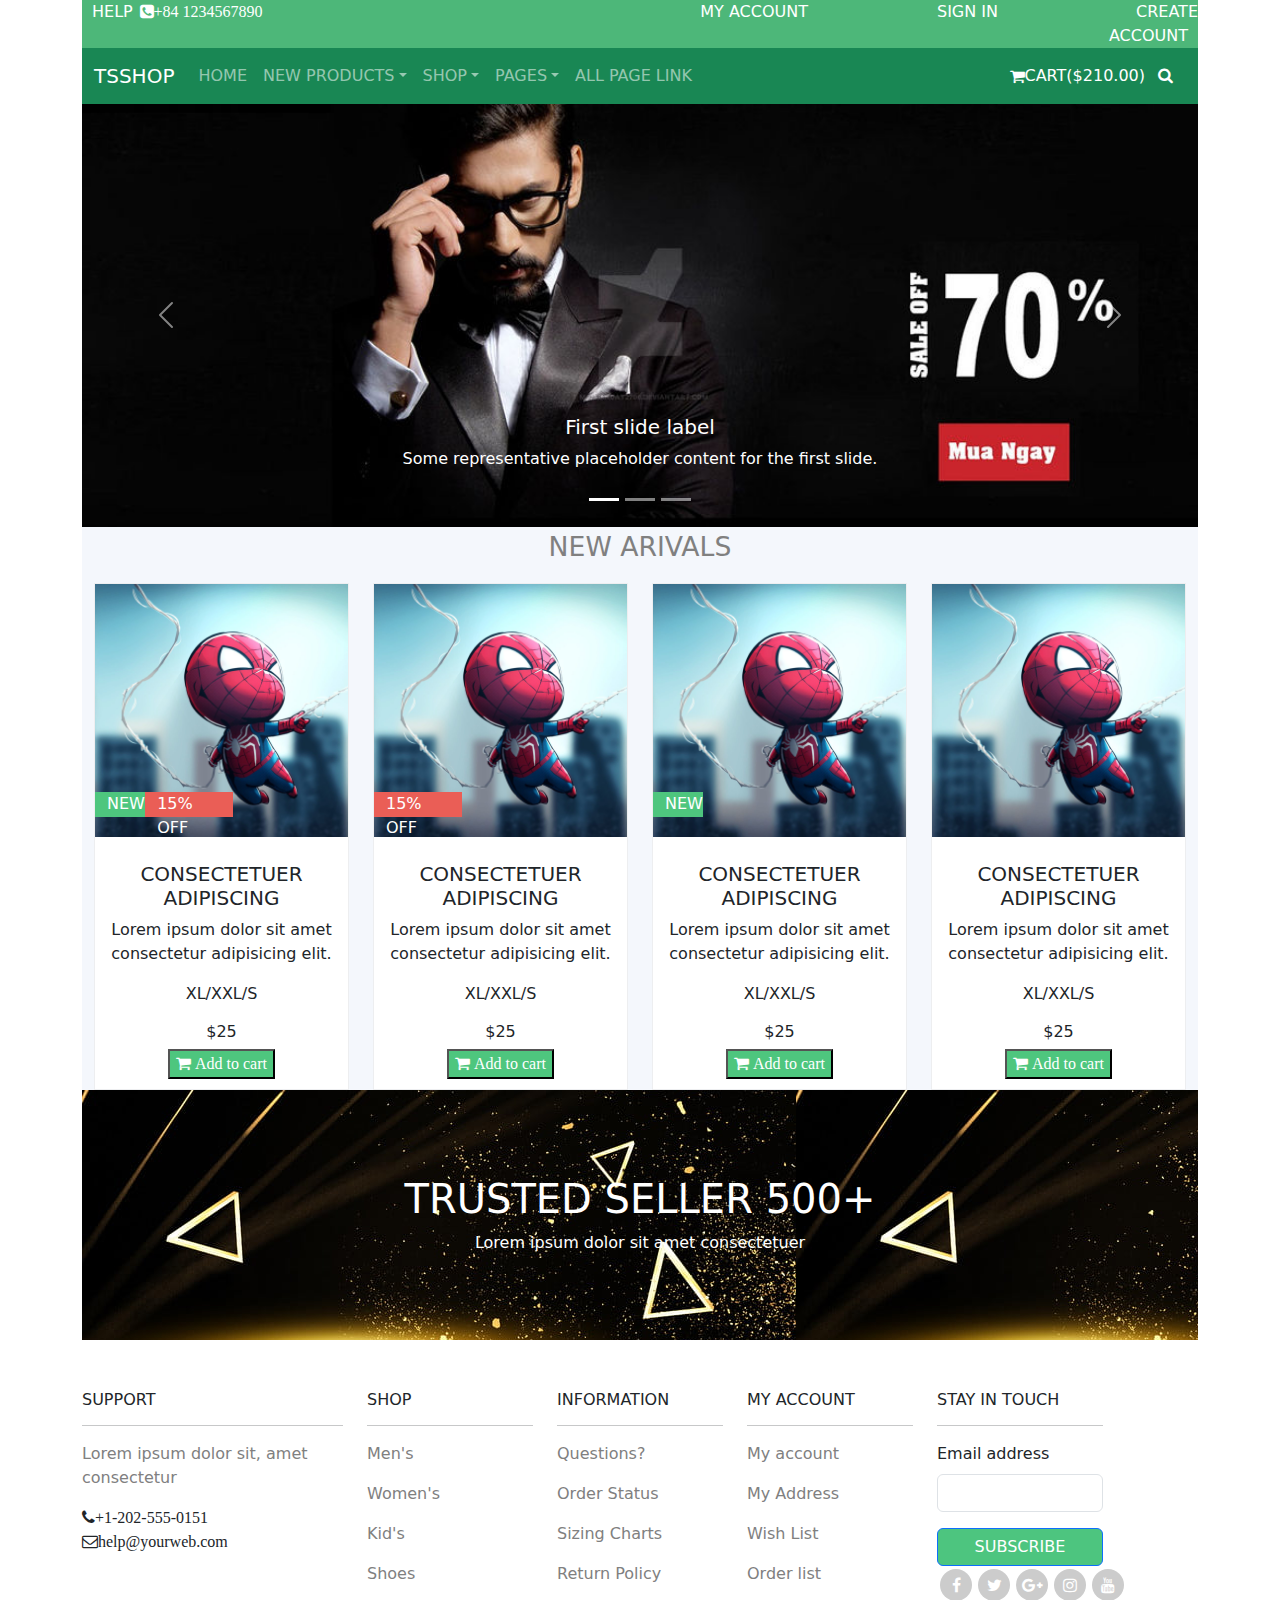
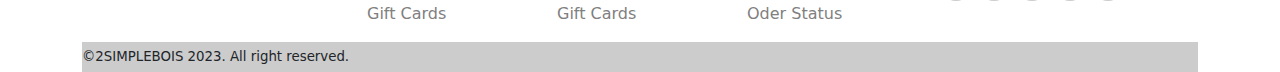
<file: index.html>
<!DOCTYPE html>
<html lang="en">

<head>
    <meta charset="UTF-8">
    <meta http-equiv="X-UA-Compatible" content="IE=edge">
    <meta name="viewport" content="width=device-width, initial-scale=1.0">
    <title>Document</title>
    <link rel="stylesheet" href="bootstrap.min.css">
    <link rel="stylesheet" href="bai1lab7.css">
    <link rel="stylesheet" href="font-awesome-4.7.0/css/font-awesome.min.css">
</head>

<body>
    <div id="khung1" class="container">
        <div class="help">
            <div class="row">
                <div class="sdt col-6 ">
                    <div class="row">
                        <div class="col-1" style="margin-left: 10px;">
                            <p>HELP</p>
                        </div>
                        <div class=" col-lg-6 col-12">
                            <i class="fa fa-phone-square" aria-hidden="true">+84 1234567890</i>
                        </div>
                    </div>


                </div>
                <div class="account col-6 ">
                    <div class="row">
                        <div class="col-md-4 col-12">
                            <a href="#">MY ACCOUNT</a>
                        </div>
                        <div class="col-md-4 col-12">
                            <a href="#">SIGN IN</a>
                        </div>
                        
                        <div class="col-md-4 col-12">
                            <a href="#">CREATE ACCOUNT</a>
                        </div>
                    </div>
                    
                </div>
            </div>
        </div>

        <nav class="navbar navbar-expand-xl navbar-dark bg-success        ">
            <div class="container-fluid">
                <a class="navbar-brand" href="javascript:void(0)">TSSHOP</a>
                <button class="navbar-toggler" type="button" data-bs-toggle="collapse" data-bs-target="#mynavbar">
                    <span class="navbar-toggler-icon"></span>
                </button>
                <div class="collapse navbar-collapse" id="mynavbar">
                    <ul class="navbar-nav me-auto">
                        <li class="nav-item">
                            <a class="nav-link" href="Bai1_Lab7.html">HOME</a>
                        </li>
                        <li class="nav-item dropdown">
                            <a class="nav-link dropdown-toggle" href="#" role="button" data-bs-toggle="dropdown">NEW
                                PRODUCTS</a>
                            <ul class="dropdown-menu">
                                <li><a class="dropdown-item" href="#">Link</a></li>
                                <li><a class="dropdown-item" href="#">Another link</a></li>
                                <li><a class="dropdown-item" href="#">A third link</a></li>
                            </ul>
                        </li>
                        <li class="nav-item dropdown">
                            <a class="nav-link dropdown-toggle" href="#" role="button"
                                data-bs-toggle="dropdown">SHOP</a>
                            <ul class="dropdown-menu">
                                <li><a class="dropdown-item" href="#">Link</a></li>
                                <li><a class="dropdown-item" href="#">Another link</a></li>
                                <li><a class="dropdown-item" href="#">A third link</a></li>
                            </ul>
                        </li>
                        <li class="nav-item dropdown">
                            <a class="nav-link dropdown-toggle" href="#" role="button"
                                data-bs-toggle="dropdown">PAGES</a>
                            <ul class="dropdown-menu">
                                <li><a class="dropdown-item" href="#">Link</a></li>
                                <li><a class="dropdown-item" href="#">Another link</a></li>
                                <li><a class="dropdown-item" href="#">A third link</a></li>
                            </ul>
                        </li>
                        <li class="nav-item">
                            <a class="nav-link" href="javascript:void(0)">ALL PAGE LINK</a>
                        </li>
                    </ul>
                    <form class="d-flex">
                        <li class="nav-cart">
                            <i class="fa fa-shopping-cart" aria-hidden="true"></i>
                            <a class="nav-link" href="Bai2_Lab7.html">CART($210.00)</a>
                        </li>
                        <button class="btn" type="button"><i class="fa fa-search" aria-hidden="true" style="color: white;"></i></button>
                    </form>
                </div>
            </div>
        </nav>
        <div id="carouselExampleCaptions" class="carousel slide" data-bs-ride="false">
            <div class="carousel-indicators">
                <button type="button" data-bs-target="#carouselExampleCaptions" data-bs-slide-to="0" class="active"
                    aria-current="true" aria-label="Slide 1"></button>
                <button type="button" data-bs-target="#carouselExampleCaptions" data-bs-slide-to="1"
                    aria-label="Slide 2"></button>
                <button type="button" data-bs-target="#carouselExampleCaptions" data-bs-slide-to="2"
                    aria-label="Slide 3"></button>
            </div>
            <div class="carousel-inner">
                <div class="carousel-item active">
                    <img src="banner.jpg" class="d-block w-100" alt="...">
                    <div class="carousel-caption d-none d-md-block">
                        <h5>First slide label</h5>
                        <p>Some representative placeholder content for the first slide.</p>
                    </div>
                </div>
                <div class="carousel-item">
                    <img src="banner.jpg" class="d-block w-100" alt="...">
                    <div class="carousel-caption d-none d-md-block">
                        <h5>Second slide label</h5>
                        <p>Some representative placeholder content for the second slide.</p>
                    </div>
                </div>
                <div class="carousel-item">
                    <img src="banner.jpg" class="d-block w-100" alt="...">
                    <div class="carousel-caption d-none d-md-block">
                        <h5>Third slide label</h5>
                        <p>Some representative placeholder content for the third slide.</p>
                    </div>
                </div>
            </div>
            <button class="carousel-control-prev" type="button" data-bs-target="#carouselExampleCaptions"
                data-bs-slide="prev">
                <span class="carousel-control-prev-icon" aria-hidden="true"></span>
                <span class="visually-hidden">Previous</span>
            </button>
            <button class="carousel-control-next" type="button" data-bs-target="#carouselExampleCaptions"
                data-bs-slide="next">
                <span class="carousel-control-next-icon" aria-hidden="true"></span>
                <span class="visually-hidden">Next</span>
            </button>
        </div>
        
        <div id="khung" class="container">
            <div class="newarr">
                <p>NEW ARIVALS</p>
            </div>
            <div class="row">
                <div class="box col-lg-3 col-md-6 col-12 ">
                    <div class="boder">
                        <div class="image">
                            <img src="spiderman.jpg">
                            <div class="new">
                                <div class="row">
                                    <div class=" new2 col-4">
                                        <p>NEW</p>
                                    </div>
                                    <div class=" sale col-7">
                                        <p>15% OFF</p>
                                    </div>
                                </div>
                            </div>
                        </div>

                        <h5>CONSECTETUER ADIPISCING</h5>
                        <p>Lorem ipsum dolor sit amet consectetur adipisicing elit. </p>
                        <p>XL/XXL/S</p>
                        <h6>$25</h6>
                        <button><i class="fa fa-shopping-cart" aria-hidden="true"> Add to cart</i></button>
                    </div>
                </div>
                <div class="box col-lg-3 col-md-6 col-12 ">
                    <div class="boder">
                        <div class="image">
                            <img src="spiderman.jpg">
                            <div class="new">
                                <div class="row">

                                    <div class=" sale col-7" style="margin-left: 12px;">
                                        <p>15% OFF</p>
                                    </div>
                                </div>
                            </div>
                        </div>
                        <h5>CONSECTETUER ADIPISCING</h5>
                        <p>Lorem ipsum dolor sit amet consectetur adipisicing elit. </p>
                        <p>XL/XXL/S</p>
                        <h6>$25</h6>
                        <button><i class="fa fa-shopping-cart" aria-hidden="true"> Add to cart</i></button>
                    </div>
                </div>
                <div class="box col-lg-3 col-md-6 col-12 ">
                    <div class="boder">
                        <div class="image">
                            <img src="spiderman.jpg">
                            <div class="new">
                                <div class="row">
                                    <div class=" new2 col-4">
                                        <p>NEW</p>
                                    </div>

                                </div>
                            </div>
                        </div>
                        <h5>CONSECTETUER ADIPISCING</h5>
                        <p>Lorem ipsum dolor sit amet consectetur adipisicing elit. </p>
                        <p>XL/XXL/S</p>
                        <h6>$25</h6>
                        <button><i class="fa fa-shopping-cart" aria-hidden="true"> Add to cart</i></button>
                    </div>
                </div>
                <div class="box col-lg-3 col-md-6 col-12 ">
                    <div class="boder">
                        <div class="image">
                            <img src="spiderman.jpg">
                            <div class="new"></div>
                        </div>
                        <h5>CONSECTETUER ADIPISCING</h5>
                        <p>Lorem ipsum dolor sit amet consectetur adipisicing elit. </p>
                        <p>XL/XXL/S</p>
                        <h6>$25</h6>
                        <button><i class="fa fa-shopping-cart" aria-hidden="true"> Add to cart</i></button>
                    </div>
                </div>


            </div>
        </div>
        <div class="bannerduoi">
            <div class="text">
                <h1>TRUSTED SELLER 500+</h1>
            <p>Lorem ipsum dolor sit amet consectetuer</p>
            </div>
        </div>
        <div class="footer">
            <div class="row">
                <div class=" col-lg-3 col-sm-6 col-12">
                    <div class="info">
                        <h6>SUPPORT</h6>
                    <hr/>
                    <p>Lorem ipsum dolor sit, amet consectetur</p>
                    <i class="fa fa-phone" aria-hidden="true">+1-202-555-0151</i><br/>
                    <i class="fa fa-envelope-o" aria-hidden="true">help@yourweb.com</i>
                    </div>
                </div>
                <div class=" col-lg-2 col-sm-6 col-12">
                    <div class="info">
                        <h6>SHOP</h6>
                    <hr/>
                    <p>Men's</p>
                    <p>Women's</p>
                    <p>Kid's</p>
                    <p>Shoes</p>
                    <p>Gift Cards</p>
                    </div>
                </div>
                <div class="col-lg-2 col-sm-6 col-12">
                    <div class="info">
                        <h6>INFORMATION</h6>
                    <hr/>
                    <p>Questions?</p>
                    <p>Order Status</p>
                    <p>Sizing Charts</p>
                    <p>Return Policy</p>
                    <p>Gift Cards</p>
                    </div>
                </div>
                <div class="col-lg-2 col-sm-6 col-12">
                    <div class="info">
                        <h6>MY ACCOUNT</h6>
                    <hr/>
                    <p>My account</p>
                    <p>My Address</p>
                    <p>Wish List</p>
                    <p>Order list</p>
                    <p>Oder Status</p>
                    </div>
                </div>
                <div class="col-lg-2 col-12">
                    <div class="info">
                        <h6>STAY IN TOUCH</h6>
                    <hr/>
                        <form>
                            <div class="mb-3">
                              <label for="exampleInputEmail1" class="form-label">Email address</label>
                              <input type="email" class="form-control" id="exampleInputEmail1" aria-describedby="emailHelp">
                              <div id="emailHelp" class="form-text"></div>
                            </div>
                            <button type="submit" class="btn btn-primary">SUBSCRIBE </button>
                          </form>
                          <div class="icon-new">
                            <div class="icon col-2">
                                <i class="fa fa-facebook" aria-hidden="true"></i>
                            </div>
                            <div class="icon col-2">
                                <i class="fa fa-twitter" aria-hidden="true"></i>
                            </div>
                            <div class="icon col-2">
                                <i class="fa fa-google-plus" aria-hidden="true"></i>

                            </div>
                            <div class="icon col-2">
                                <i class="fa fa-instagram" aria-hidden="true"></i>
                            </div>
                            <div class="icon col-2">
                                <i class="fa fa-youtube" aria-hidden="true"></i>
                            </div>
                          </div>
                    </div>
                </div>
            </div>
        </div>
        <div class="footer2">
            <p>    ©2SIMPLEBOIS 2023. All right reserved.    </p>
        </div>
    </div>
    <script src="https://cdn.jsdelivr.net/npm/bootstrap@5.0.2/dist/js/bootstrap.min.js" integrity="sha384-cVKIPhGWiC2Al4u+LWgxfKTRIcfu0JTxR+EQDz/bgldoEyl4H0zUF0QKbrJ0EcQF" crossorigin="anonymous"></script>
</body>

</html>
</file>
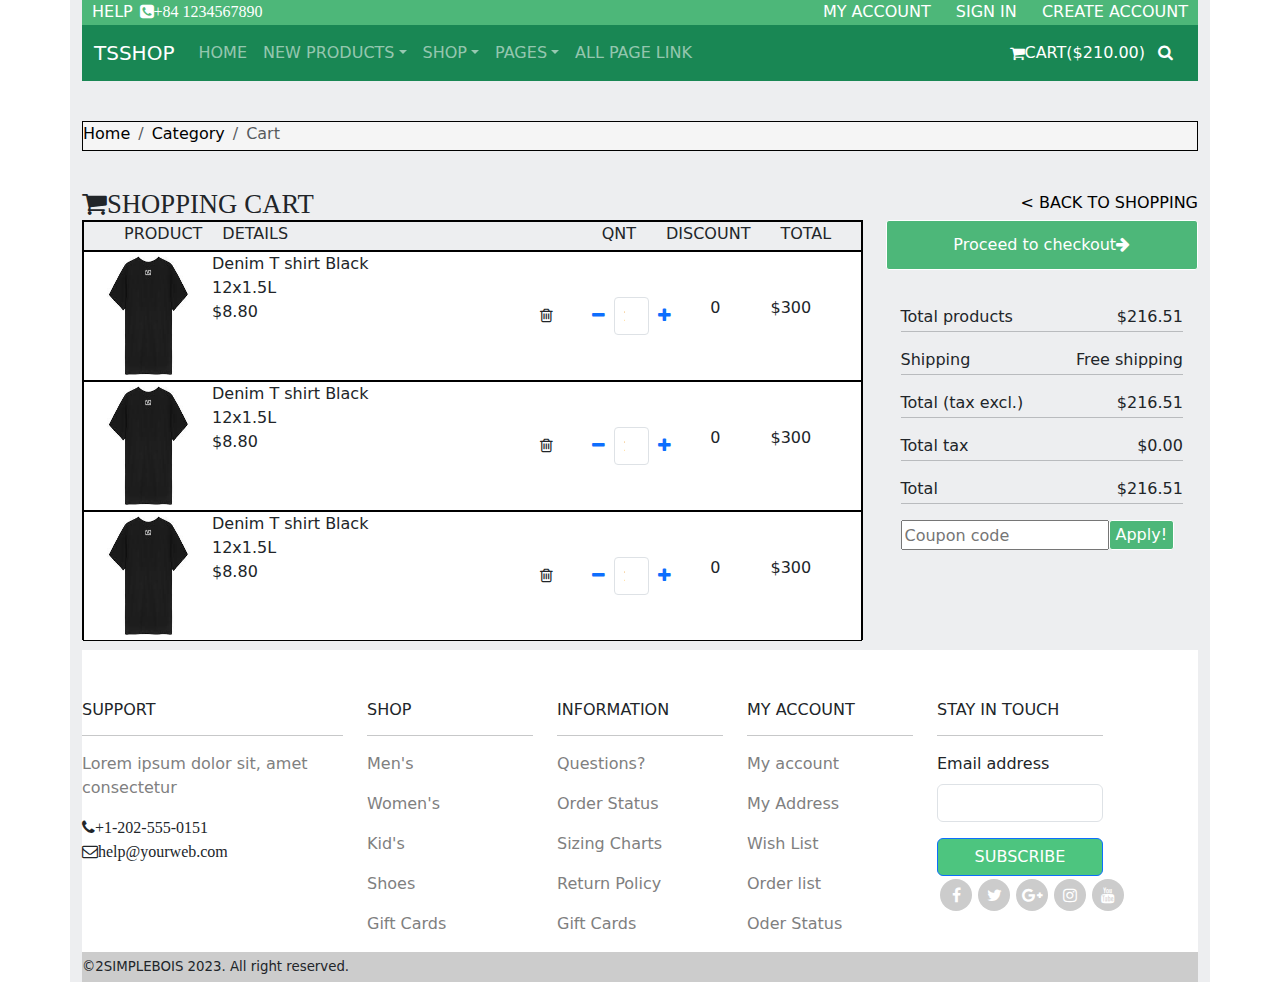
<file: Bai2_Lab7.html>
<!DOCTYPE html>
<html lang="en">

<head>
    <meta charset="UTF-8">
    <meta http-equiv="X-UA-Compatible" content="IE=edge">
    <meta name="viewport" content="width=device-width, initial-scale=1.0">
    <title>Document</title>
    <link rel="stylesheet" href="bootstrap.min.css">
    <link rel="stylesheet" href="bai2lab7.css">
    <link rel="stylesheet" href="font-awesome-4.7.0/css/font-awesome.min.css">
</head>

<body>
    <div id="khung1" class="container">
        <div class="help">
            <div class="row">
                <div class="sdt col-6">
                    <div class="row">
                        <div class="col-1" style="margin-left: 10px;">
                            <p>HELP</p>
                        </div>
                        <div class="col-6">
                            <i class="fa fa-phone-square" aria-hidden="true">+84 1234567890</i>
                        </div>
                    </div>


                </div>
                <div class="account col-6">
                    <a href="#">MY ACCOUNT</a>
                    <a href="#">SIGN IN</a>
                    <a href="#">CREATE ACCOUNT</a>
                </div>
            </div>
        </div>

        <nav class="navbar navbar-expand-sm navbar-dark bg-success        ">
            <div class="container-fluid">
                <a class="navbar-brand" href="javascript:void(0)">TSSHOP</a>
                <button class="navbar-toggler" type="button" data-bs-toggle="collapse" data-bs-target="#mynavbar">
                    <span class="navbar-toggler-icon"></span>
                </button>
                <div class="collapse navbar-collapse" id="mynavbar">
                    <ul class="navbar-nav me-auto">
                        <li class="nav-item">
                            <a class="nav-link" href="Bai1_Lab7.html">HOME</a>
                        </li>
                        <li class="nav-item dropdown">
                            <a class="nav-link dropdown-toggle" href="#" role="button" data-bs-toggle="dropdown">NEW
                                PRODUCTS</a>
                            <ul class="dropdown-menu">
                                <li><a class="dropdown-item" href="#">Link</a></li>
                                <li><a class="dropdown-item" href="#">Another link</a></li>
                                <li><a class="dropdown-item" href="#">A third link</a></li>
                            </ul>
                        </li>
                        <li class="nav-item dropdown">
                            <a class="nav-link dropdown-toggle" href="#" role="button"
                                data-bs-toggle="dropdown">SHOP</a>
                            <ul class="dropdown-menu">
                                <li><a class="dropdown-item" href="#">Link</a></li>
                                <li><a class="dropdown-item" href="#">Another link</a></li>
                                <li><a class="dropdown-item" href="#">A third link</a></li>
                            </ul>
                        </li>
                        <li class="nav-item dropdown">
                            <a class="nav-link dropdown-toggle" href="#" role="button"
                                data-bs-toggle="dropdown">PAGES</a>
                            <ul class="dropdown-menu">
                                <li><a class="dropdown-item" href="#">Link</a></li>
                                <li><a class="dropdown-item" href="#">Another link</a></li>
                                <li><a class="dropdown-item" href="#">A third link</a></li>
                            </ul>
                        </li>
                        <li class="nav-item">
                            <a class="nav-link" href="javascript:void(0)">ALL PAGE LINK</a>
                        </li>
                    </ul>
                    <form class="d-flex">
                        <li class="nav-cart">
                            <i class="fa fa-shopping-cart" aria-hidden="true"></i>
                            <a class="nav-link" href="Bai2_Lab7.html">CART($210.00)</a>
                        </li>
                        <button class="btn" type="button"><i class="fa fa-search" aria-hidden="true" style="color: white;"></i></button>
                    </form>
                </div>
            </div>
        </nav>
        
        <div class="link">
              
              <nav aria-label="breadcrumb">
                <ol class="breadcrumb">
                  <li class="breadcrumb-item"><a href="#">Home</a></li>
                  <li class="breadcrumb-item"><a href="#">Category</a></li>
                  <li class="breadcrumb-item active" aria-current="page">Cart</li>
                </ol>
              </nav>
              
        </div>
        <div class="row">
                <div class="cc col-6">
                    <i class="fa fa-shopping-cart" aria-hidden="true">SHOPPING CART</i>
                </div>
                <div class="cc col-6">
                    <a href="#">< BACK TO SHOPPING</a>
                </div>
          </div>
        <div class="menu">
            <div class="store">
                <div class="dau">
                    <div class="product">
                        <p>PRODUCT</p>
                        <p>DETAILS</p>
                    </div>
                    <div class="product1">
                        <p>QNT</p>
                        <p>DISCOUNT</p>
                        <p>TOTAL</p>
                    </div>
                </div>
                <div class="sanpham">
                    <div class="name">
                        <div class="image">
                            <img src="item1.jpg">
                        </div>
                        <div class="thongtin">
                            <h9>Denim T shirt Black</h9>
                            <p>12x1.5L<br/>
                                $8.80
                            </p>
                            
                        </div>
                    </div>
                    <div class="gia">
                        <div class="recy">
                            <i class="fa fa-trash-o" aria-hidden="true"></i>
                        </div>
                        <div class="tang col-md-3 col-lg-3 col-xl-2 d-flex">
                            <button class="btn btn-link px-2"
                              onclick="this.parentNode.querySelector('input[type=number]').stepDown()">
                              <i class="fa fa-minus" aria-hidden="true"></i>
                            </button>
      
                            <input id="form1" min="0" name="quantity" value="1" type="number"
                              class="form-control form-control-sm" />
      
                            <button class="btn btn-link px-2"
                              onclick="this.parentNode.querySelector('input[type=number]').stepUp()">
                              <i class="fa fa-plus" aria-hidden="true"></i>
                            </button>
                          </div>
                          <p>0</p>
                          <p>$300</p>
                    </div>
                </div>
                <div class="sanpham">
                    <div class="name">
                        <div class="image">
                            <img src="item1.jpg">
                        </div>
                        <div class="thongtin">
                            <h9>Denim T shirt Black</h9>
                            <p>12x1.5L<br/>
                                $8.80
                            </p>
                            
                        </div>
                    </div>
                    <div class="gia">
                        <div class="recy">
                            <i class="fa fa-trash-o" aria-hidden="true"></i>
                        </div>
                        <div class="tang col-md-3 col-lg-3 col-xl-2 d-flex">
                            <button class="btn btn-link px-2"
                              onclick="this.parentNode.querySelector('input[type=number]').stepDown()">
                              <i class="fa fa-minus" aria-hidden="true"></i>
                            </button>
      
                            <input id="form1" min="0" name="quantity" value="1" type="number"
                              class="form-control form-control-sm" />
      
                            <button class="btn btn-link px-2"
                              onclick="this.parentNode.querySelector('input[type=number]').stepUp()">
                              <i class="fa fa-plus" aria-hidden="true"></i>
                            </button>
                          </div>
                          <p>0</p>
                          <p>$300</p>
                    </div>
                </div>
                <div class="sanpham">
                    <div class="name">
                        <div class="image">
                            <img src="item1.jpg">
                        </div>
                        <div class="thongtin">
                            <h9>Denim T shirt Black</h9>
                            <p>12x1.5L<br/>
                                $8.80
                            </p>
                            
                        </div>
                    </div>
                    <div class="gia">
                        <div class="recy">
                            <i class="fa fa-trash-o" aria-hidden="true"></i>
                        </div>
                        <div class="tang col-md-3 col-lg-3 col-xl-2 d-flex">
                            <button class="btn btn-link px-2"
                              onclick="this.parentNode.querySelector('input[type=number]').stepDown()">
                              <i class="fa fa-minus" aria-hidden="true"></i>
                            </button>
      
                            <input id="form1" min="0" name="quantity" value="1" type="number"
                              class="form-control form-control-sm" />
      
                            <button class="btn btn-link px-2"
                              onclick="this.parentNode.querySelector('input[type=number]').stepUp()">
                              <i class="fa fa-plus" aria-hidden="true"></i>
                            </button>
                          </div>
                          <p>0</p>
                          <p>$300</p>
                    </div>
                </div>
            </div>
            <div class="check">
                <button>Proceed to checkout<i class="fa fa-arrow-right" aria-hidden="true"></i></button>
                <div class="formcheck">
                    <div class="boder">
                        <div class="nd">
                            <p>Total products</p>
                            <h8>$216.51</h8>
                        </div>
                        <hr/>
                        <div class="nd">
                            <p>Shipping</p>
                            <h8>Free shipping</h8>
                        </div>
                        <hr/>
                        <div class="nd">
                            <p>Total (tax excl.)</p>
                            <h8>$216.51</h8>
                        </div>
                        <hr/>
                        <div class="nd">
                            <p>Total tax</p>
                            <h8>$0.00</h8>
                        </div>
                        <hr/>
                        <div class="nd">
                            <p>Total</p>
                            <h8>$216.51</h8>
                        </div>
                        <hr/>
                        <div class="nd">
                            
                                
                            <div class="app">
                                <input type="search" placeholder="Coupon code">
                                <button>Apply!</button>
                            </div>
                              
                              
                        </div>
                    </div>
                </div>
            </div>
        </div>
        <div class="footer">
            <div class="row">
                <div class=" col-lg-3 col-sm-6 col-12">
                    <div class="info">
                        <h6>SUPPORT</h6>
                    <hr/>
                    <p>Lorem ipsum dolor sit, amet consectetur</p>
                    <i class="fa fa-phone" aria-hidden="true">+1-202-555-0151</i><br/>
                    <i class="fa fa-envelope-o" aria-hidden="true">help@yourweb.com</i>
                    </div>
                </div>
                <div class=" col-lg-2 col-sm-6 col-12">
                    <div class="info">
                        <h6>SHOP</h6>
                    <hr/>
                    <p>Men's</p>
                    <p>Women's</p>
                    <p>Kid's</p>
                    <p>Shoes</p>
                    <p>Gift Cards</p>
                    </div>
                </div>
                <div class="col-lg-2 col-sm-6 col-12">
                    <div class="info">
                        <h6>INFORMATION</h6>
                    <hr/>
                    <p>Questions?</p>
                    <p>Order Status</p>
                    <p>Sizing Charts</p>
                    <p>Return Policy</p>
                    <p>Gift Cards</p>
                    </div>
                </div>
                <div class="col-lg-2 col-sm-6 col-12">
                    <div class="info">
                        <h6>MY ACCOUNT</h6>
                    <hr/>
                    <p>My account</p>
                    <p>My Address</p>
                    <p>Wish List</p>
                    <p>Order list</p>
                    <p>Oder Status</p>
                    </div>
                </div>
                <div class="col-lg-2 col-12">
                    <div class="info">
                        <h6>STAY IN TOUCH</h6>
                    <hr/>
                        <form>
                            <div class="mb-3">
                              <label for="exampleInputEmail1" class="form-label">Email address</label>
                              <input type="email" class="form-control" id="exampleInputEmail1" aria-describedby="emailHelp">
                              <div id="emailHelp" class="form-text"></div>
                            </div>
                            <button type="submit" class="btn btn-primary">SUBSCRIBE </button>
                          </form>
                          <div class="icon-new">
                            <div class="icon col-2">
                                <i class="fa fa-facebook" aria-hidden="true"></i>
                            </div>
                            <div class="icon col-2">
                                <i class="fa fa-twitter" aria-hidden="true"></i>
                            </div>
                            <div class="icon col-2">
                                <i class="fa fa-google-plus" aria-hidden="true"></i>

                            </div>
                            <div class="icon col-2">
                                <i class="fa fa-instagram" aria-hidden="true"></i>
                            </div>
                            <div class="icon col-2">
                                <i class="fa fa-youtube" aria-hidden="true"></i>
                            </div>
                          </div>
                    </div>
                </div>
            </div>
        </div>
        <div class="footer2">
            <p>    ©2SIMPLEBOIS 2023. All right reserved.    </p>
        </div>
    </div>
    <script src="https://cdn.jsdelivr.net/npm/bootstrap@5.3.0-alpha2/dist/js/bootstrap.min.js"
            integrity="sha384-heAjqF+bCxXpCWLa6Zhcp4fu20XoNIA98ecBC1YkdXhszjoejr5y9Q77hIrv8R9i"
            crossorigin="anonymous"></script>
</body>

</html>
</file>
<file: bai1lab7.css>
.sdt{
    color: white;
    height: 25px;
}
.account{
    
    text-align: right;
    
}
.help{
    background-color: #4db779;
    
}
.account a{
    text-decoration: none;
    color: white;
    margin: 0 10px;
}
.account a:hover{
    color: aqua;
}
.nav-cart{
    list-style: none;
    display: flex;
    justify-content: center;
    align-items: center;
    color: white;
}
.nav-cart:hover{
    background-color: aqua;
    color: black;
}
.newarr{
    text-align: center;
    
}
.newarr p{
    font-size: 20pt;
    color: gray;
}
#khung{
    background-color: #f4f7fc;
}
.box{
    background-color: #f4f7fc;
}
.boder{
    border: 1px solid #edeef0;
    background-color: #ffffff;
    text-align: center;
}

.box img{
    width: 100%;
}
.boder button{
    text-align: center;
    background-color: #4ec67e;
    color: white;
    margin-bottom: 10px;
}
.boder button:hover{
    background-color: aqua;
}
.new{
    height: 25px;
    position: relative;
    width: 50%;
    top: -45px;
}

.new p{
    text-align: left;
}
.new2{
    background-color: #4ec67e;
    height: 25px;
    color: white;
    margin-left: 12px;
}
.sale{
    background-color: #ea5e56;
    color: white;
    height: 25px;
}
.bannerduoi{
    display: flex;
    background: url(bannerduoi.jpg) ;
    justify-content: center;
    height: 250px;
    align-items: center;
    color: white;
    text-align: center;
}
.bannerduoi p{
    margin: 0;
}
.info h6{
    margin-top: 50px;
}
.info p{
    color: gray;
}
.info form button{
    width: 100%;
    background-color: #4dc57f;
}
.icon-new{
    
    display: flex;
}
.icon{
    display: flex;
    background-color: #ccc;
    border-radius: 50%;
    width: 32px;
    height: 32px;
    justify-content: center;
    align-items: center;
    color: #fff;
    margin: 3px;
}
.footer2{
    background-color: #ccc;
    height: 30px;
}
.footer2 p{
    line-height: 30px;
    font-size: 10pt;
}
</file>
<file: bai2lab7.css>
#khung1{
    background-color: #edeef0;
}
.sdt{
    color: white;
    height: 25px;
}
.account{
    
    text-align: right;
    
}
.help{
    background-color: #4db779;
    
}
.account a{
    text-decoration: none;
    color: white;
    margin: 0 10px;
}
.account a:hover{
    color: aqua;
}
.nav-cart{
    list-style: none;
    display: flex;
    justify-content: center;
    align-items: center;
    color: white;
}
.nav-cart:hover{
    background-color: aqua;
    color: black;
}
.newarr{
    text-align: center;
    
}
.newarr p{
    font-size: 20pt;
    color: gray;
}


.footer{
    margin-top: 10px;
    background-color: #fff;
}
.info h6{
    margin-top: 50px;
}
.info p{
    color: gray;
}
.info form button{
    width: 100%;
    background-color: #4dc57f;
}
.icon-new{
    
    display: flex;
}
.icon{
    display: flex;
    background-color: #ccc;
    border-radius: 50%;
    width: 32px;
    height: 32px;
    justify-content: center;
    align-items: center;
    color: #fff;
    margin: 3px;
}
.link{
    border: 1px solid black;
    height: 30px;
    margin-top: 40px;
    background-color: #f5f5f5;
    
}
.link a{
    text-decoration: none;
    color: black;
}
.cc{
    margin-top: 20px;
    width: 50%;
}
.cc i{
    font-size: 20pt;
    margin-top: 20px;
}
.cc a{
    display: flex;
    margin-top: 20px;
    text-decoration: none;
    color: black;
    text-align: right;
    justify-content: right;
}
.menu{
    display: flex;
}
.store{
    border: 1px solid black;
    width: 70%;
    height: 420px;
}
.dau{
    height: 30px;
    border: 1px solid black;
    display: flex;
    
}
.product{
    display: flex;
    margin-left: 20px;
    width: 50%;
}
.product p{
    margin-left: 20px;
}
.product1{
    display: flex;
    justify-content: right;
    width: 50%;
    
}
.product1 p{
    margin-right: 30px;
}
.sanpham{
    display: flex;
    height: 130px;
    border: 1px solid black;
    background-color: #fff;
}
.image img{
    height: 128px;
    width: 60%;
    margin-left: 20px;
}
.name{
    display: flex;
    width: 50%;
    justify-content: left;
}
.thongtin {
    margin-left: -20px;
}
.gia{
    display: flex;
    width: 50%;
    justify-content: right;
    align-items: center;
}
.gia p{
    margin-right: 50px;
}
.tang{
    margin-right: 30px;
    width: 25%;
}
.recy{
    margin-right: 30px;
}
.check{
    width: 28%;
    margin-left: 2%;
}
.check button{
    width: 100%;
    background-color: #4db779;
    color: white;
    height: 50px;
    border: 1px solid white;
    border-radius: 3px;
}
.formcheck{
    margin-top: 20px;
}
.boder{
    padding: 15px;
}
.nd{
    display: flex;
    justify-content: space-between;
    height: 10px;
}
.nd h8{
    display: flex;
    justify-content: right;
    text-align: right;
}
.app{
    display: flex;
    justify-self: center;
    
}
.app input{
    height: 30px;
    margin-bottom: 20px;
}
.app button{
    height: 30px;
    margin-bottom: 20px;
}
.footer2{
    background-color: #ccc;
    height: 30px;
}
.footer2 p{
    line-height: 30px;
    font-size: 10pt;
}
@media screen and (max-width: 900px) {
    .menu{
        flex-direction: column;
    }
    .store{
        width: 100%;
    }
    .check{
        margin-top: 30px;
        width: 100%;
    }
}
</file>
